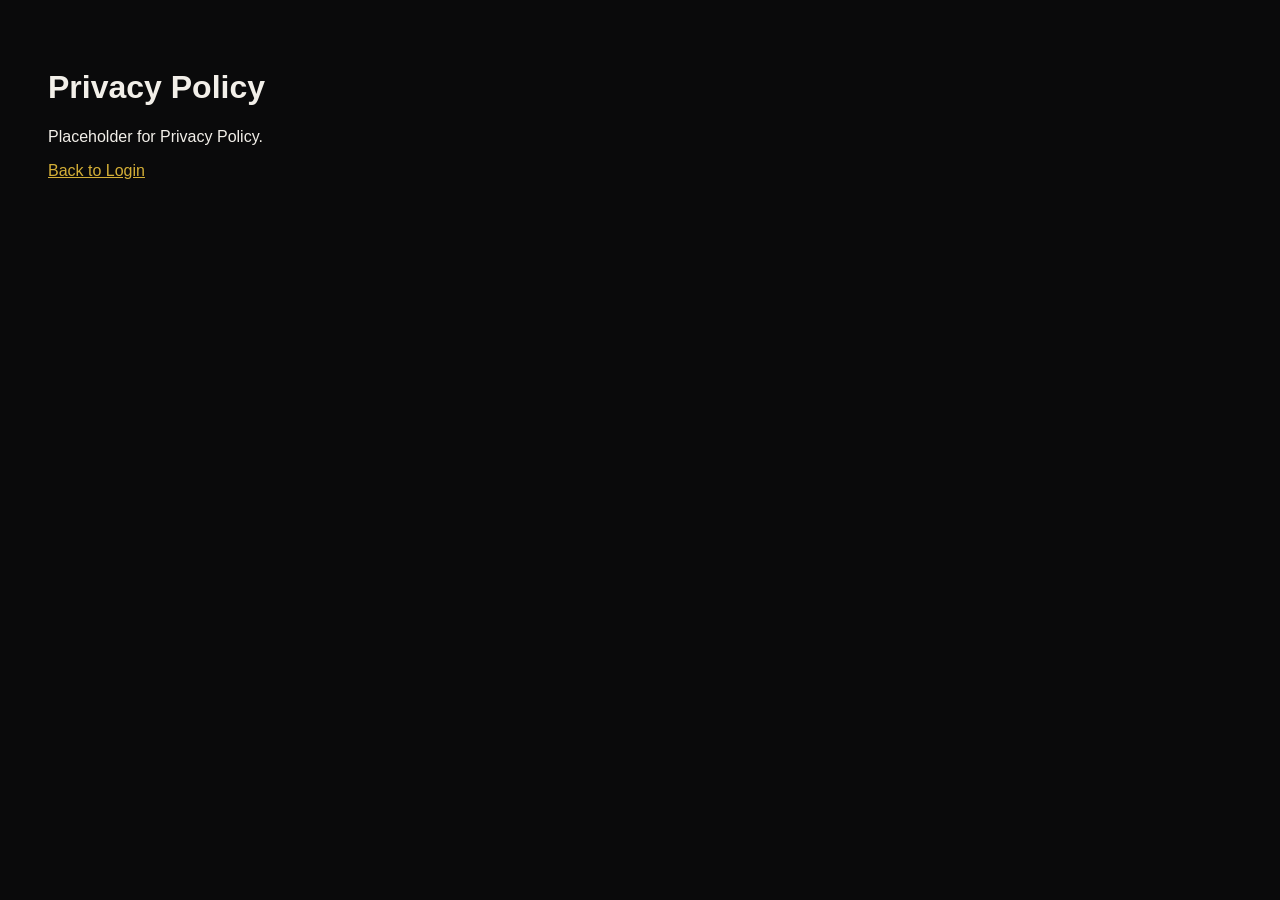
<file: frontend/privacy.html>
<!DOCTYPE html>
<html lang="en">
<head>
  <meta charset="UTF-8">
  <title>Privacy Policy - Pixabel</title>
</head>
<body style="font-family: sans-serif; padding: 40px; background: #0a0a0b; color: #f2efe9;">
  <h1>Privacy Policy</h1>
  <p>Placeholder for Privacy Policy.</p>
  <a href="login.html" style="color: #d4af37;">Back to Login</a>
</body>
</html>
</file>
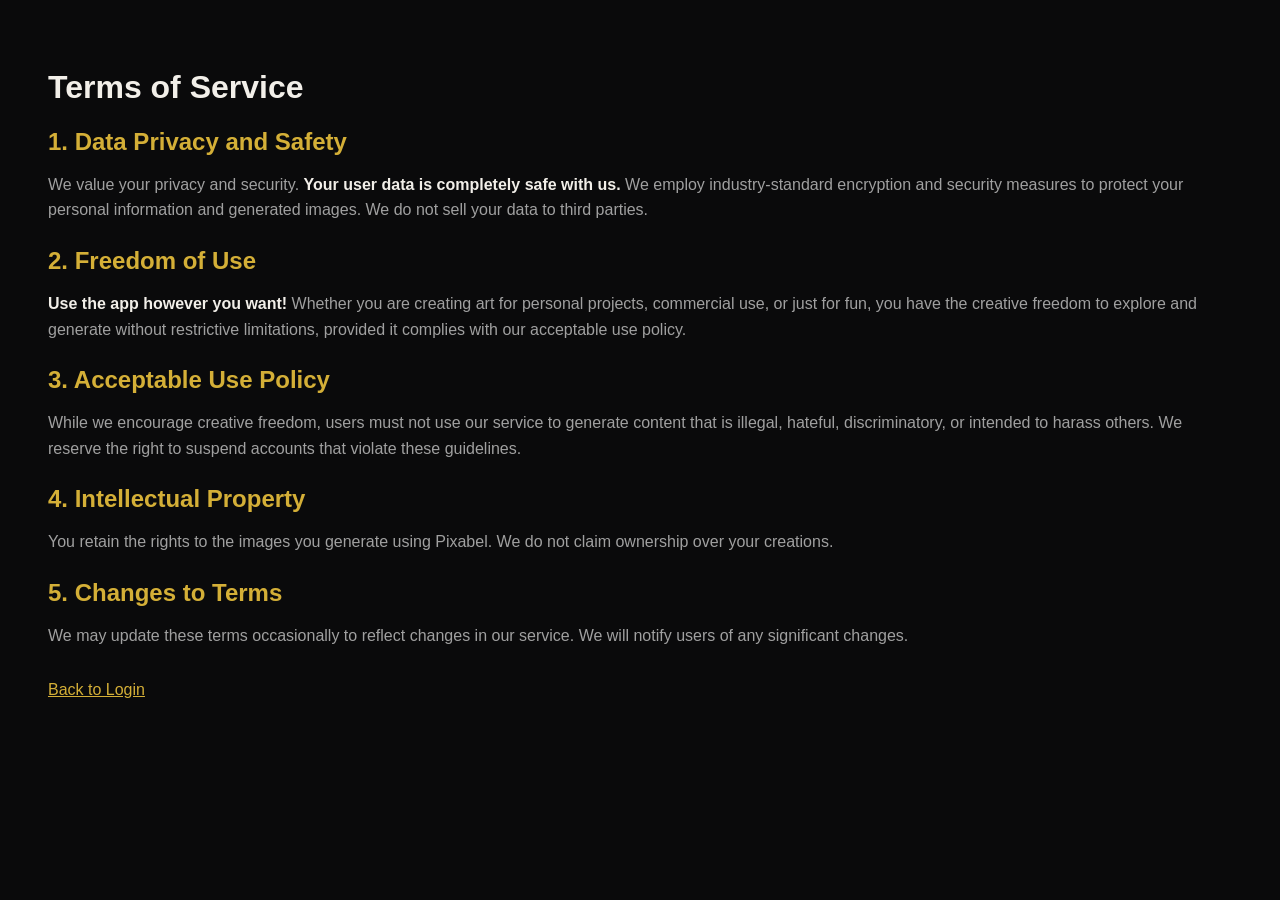
<file: frontend/terms.html>
<!DOCTYPE html>
<html lang="en">
<head>
  <meta charset="UTF-8">
  <title>Terms - Pixabel</title>
</head>
<body style="font-family: sans-serif; padding: 40px; background: #0a0a0b; color: #f2efe9;">
  <h1>Terms of Service</h1>
  <section style="margin-bottom: 24px;">
    <h2 style="font-size: 1.5rem; margin-bottom: 12px; color: #d4af37;">1. Data Privacy and Safety</h2>
    <p style="line-height: 1.6; color: #a0a0a0;">We value your privacy and security. <strong style="color: #f2efe9;">Your user data is completely safe with us.</strong> We employ industry-standard encryption and security measures to protect your personal information and generated images. We do not sell your data to third parties.</p>
  </section>

  <section style="margin-bottom: 24px;">
    <h2 style="font-size: 1.5rem; margin-bottom: 12px; color: #d4af37;">2. Freedom of Use</h2>
    <p style="line-height: 1.6; color: #a0a0a0;"><strong style="color: #f2efe9;">Use the app however you want!</strong> Whether you are creating art for personal projects, commercial use, or just for fun, you have the creative freedom to explore and generate without restrictive limitations, provided it complies with our acceptable use policy.</p>
  </section>

  <section style="margin-bottom: 24px;">
    <h2 style="font-size: 1.5rem; margin-bottom: 12px; color: #d4af37;">3. Acceptable Use Policy</h2>
    <p style="line-height: 1.6; color: #a0a0a0;">While we encourage creative freedom, users must not use our service to generate content that is illegal, hateful, discriminatory, or intended to harass others. We reserve the right to suspend accounts that violate these guidelines.</p>
  </section>

  <section style="margin-bottom: 24px;">
    <h2 style="font-size: 1.5rem; margin-bottom: 12px; color: #d4af37;">4. Intellectual Property</h2>
    <p style="line-height: 1.6; color: #a0a0a0;">You retain the rights to the images you generate using Pixabel. We do not claim ownership over your creations.</p>
  </section>

  <section style="margin-bottom: 32px;">
    <h2 style="font-size: 1.5rem; margin-bottom: 12px; color: #d4af37;">5. Changes to Terms</h2>
    <p style="line-height: 1.6; color: #a0a0a0;">We may update these terms occasionally to reflect changes in our service. We will notify users of any significant changes.</p>
  </section>
  <a href="login.html" style="color: #d4af37;">Back to Login</a>
</body>
</html>
</file>
